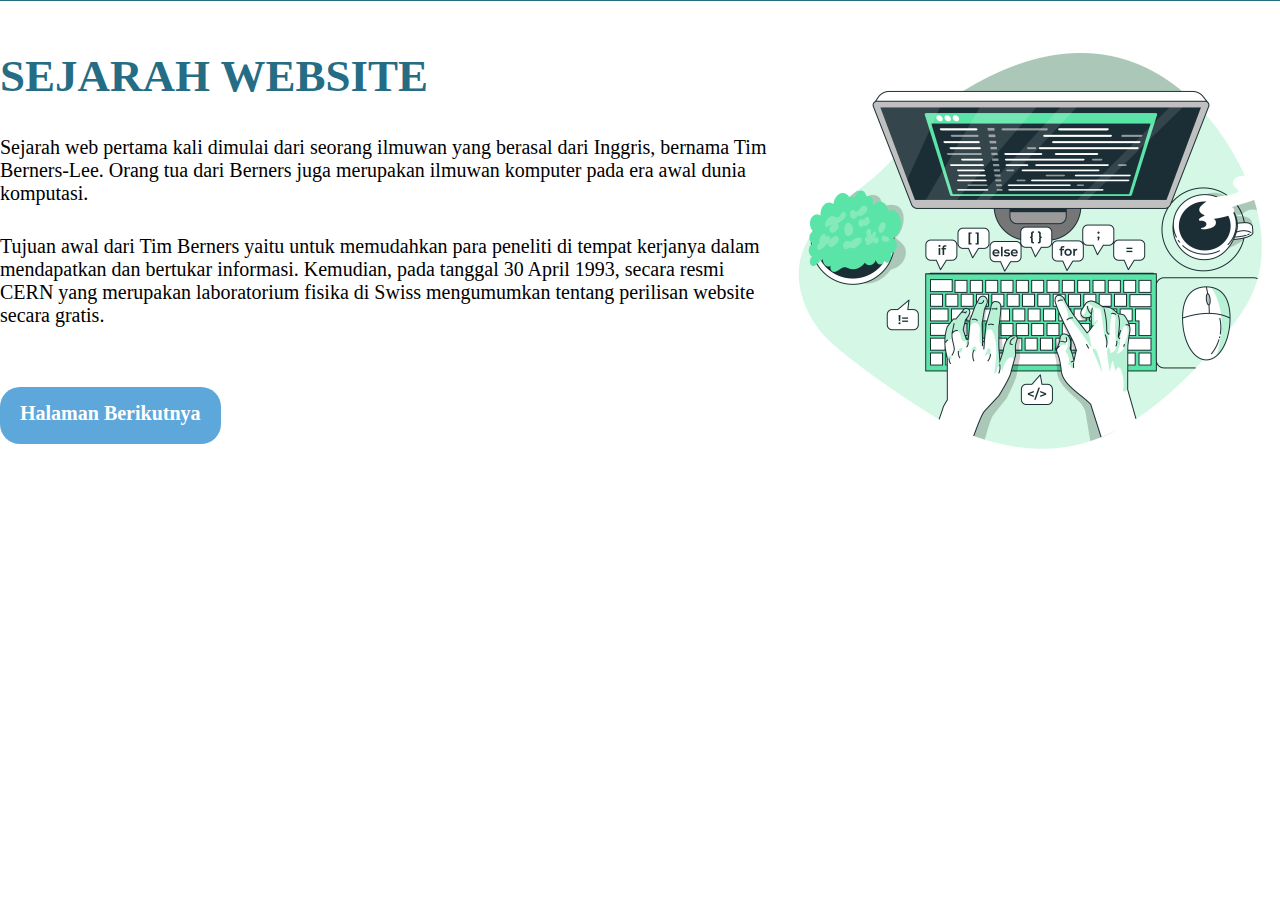
<file: Fungsi.html>
<!DOCTYPE html>
<html lang="en">
<head>
    <meta charset="UTF-8">
    <meta http-equiv="X-UA-Compatible" content="IE=edge">
    <meta name="viewport" content="width=device-width, initial-scale=1.0">
    <title>PEMOGRAMAN WEB</title>
    <link rel="stylesheet" href="style.css">
</head>
<body>
    <nav>
        
    </nav>
    <section id="Fungsi">
		<div class="kolom">
            
			<h2 class ="diskripsi">SEJARAH WEBSITE</h2>
			<p>Sejarah web pertama kali dimulai dari seorang ilmuwan yang berasal dari Inggris, 
                bernama Tim Berners-Lee. Orang tua dari Berners juga merupakan ilmuwan komputer 
                pada era awal dunia komputasi. 

            </p>Tujuan awal dari Tim Berners yaitu untuk memudahkan para peneliti di tempat kerjanya 
                dalam mendapatkan dan bertukar informasi. Kemudian, pada tanggal 30 April 1993, secara resmi 
                CERN yang merupakan laboratorium fisika di Swiss mengumumkan tentang perilisan 
                website secara gratis.</p>

                <p><a href="kekurangan.html" class="tombol">Halaman Berikutnya</a></p>
		</div>
		<img src="html.jpg" alt="image" height="500" width="500"/>
    
    
</body>
</html>
</file>
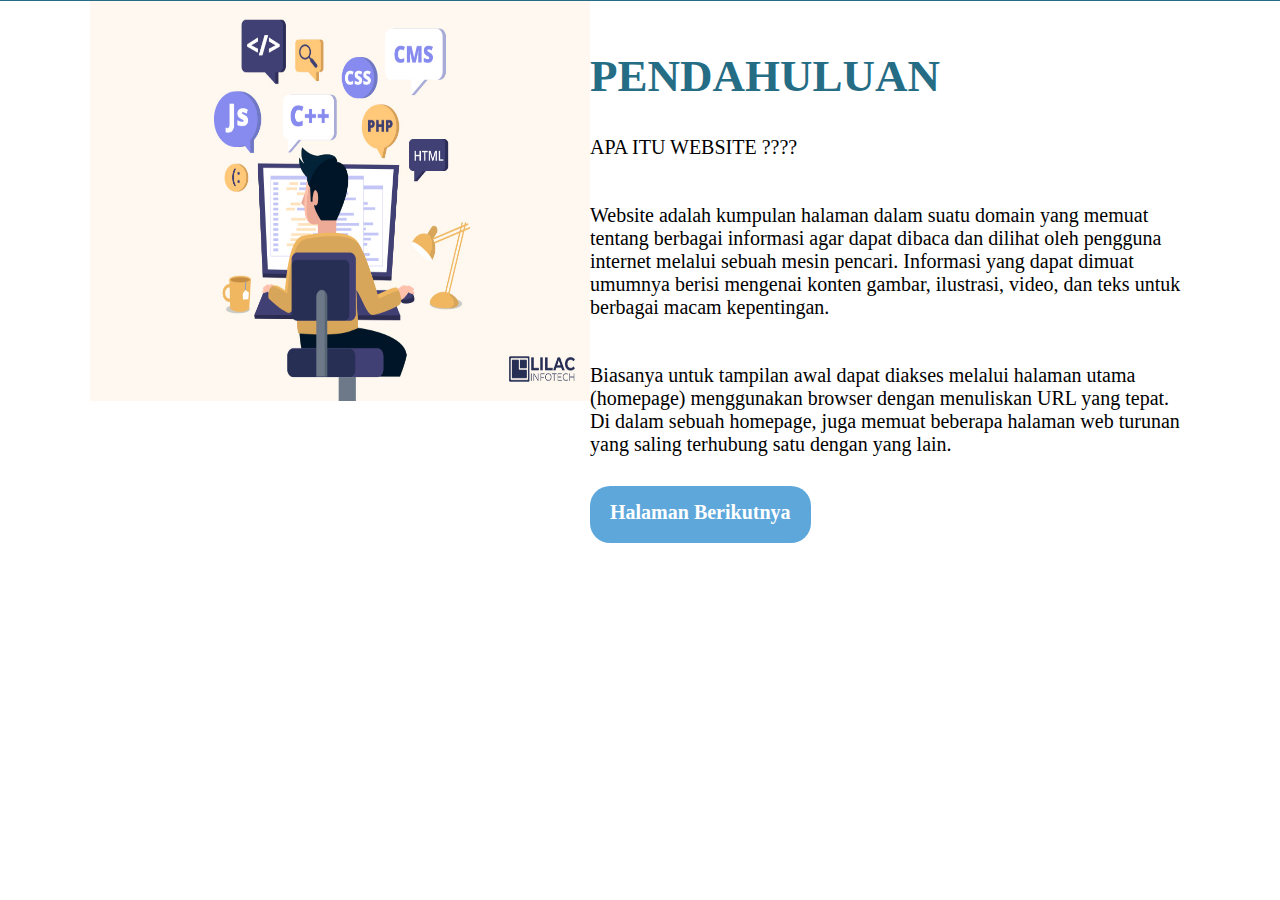
<file: home.html>
<!DOCTYPE html>
<html lang="en">
<head>
	<meta charset="UTF-8">
	<meta http-equiv="X-UA-Compatible" content="IE=edge">
	<meta name="viewport" content="width=device-width, initial-scale=1.0">
	<title>PEMOGRAMAN WEB</title>
	<link rel="stylesheet" href="style.css">
</head>
<body>
	
</body>
<nav>
	
</nav>
<div class="wrapper">
	<section id="home">
		<img src="Guidelines-to-b-a-good-programmer.jpg"style="width:500px;height:400px;"/>
		<div class="kolom">
			
			<h2>PENDAHULUAN</h2>
			<P>APA ITU WEBSITE ????</P>
			<P>Website adalah kumpulan halaman dalam suatu domain yang memuat tentang berbagai 
				informasi agar dapat dibaca dan dilihat oleh pengguna internet melalui 
				sebuah mesin pencari. Informasi yang dapat dimuat umumnya berisi mengenai 
				konten gambar, ilustrasi, video, dan teks untuk berbagai macam kepentingan.</P>

				<P>Biasanya untuk tampilan awal dapat diakses melalui halaman utama (homepage) 
				menggunakan browser dengan menuliskan URL yang tepat. Di dalam sebuah homepage, 
				juga memuat beberapa halaman web turunan yang saling terhubung satu dengan yang lain.</P>
			<p><a href="Fungsi.html" class="tombol">Halaman Berikutnya</a></p>
		</div>
	
	
</div>
</html>
</file>
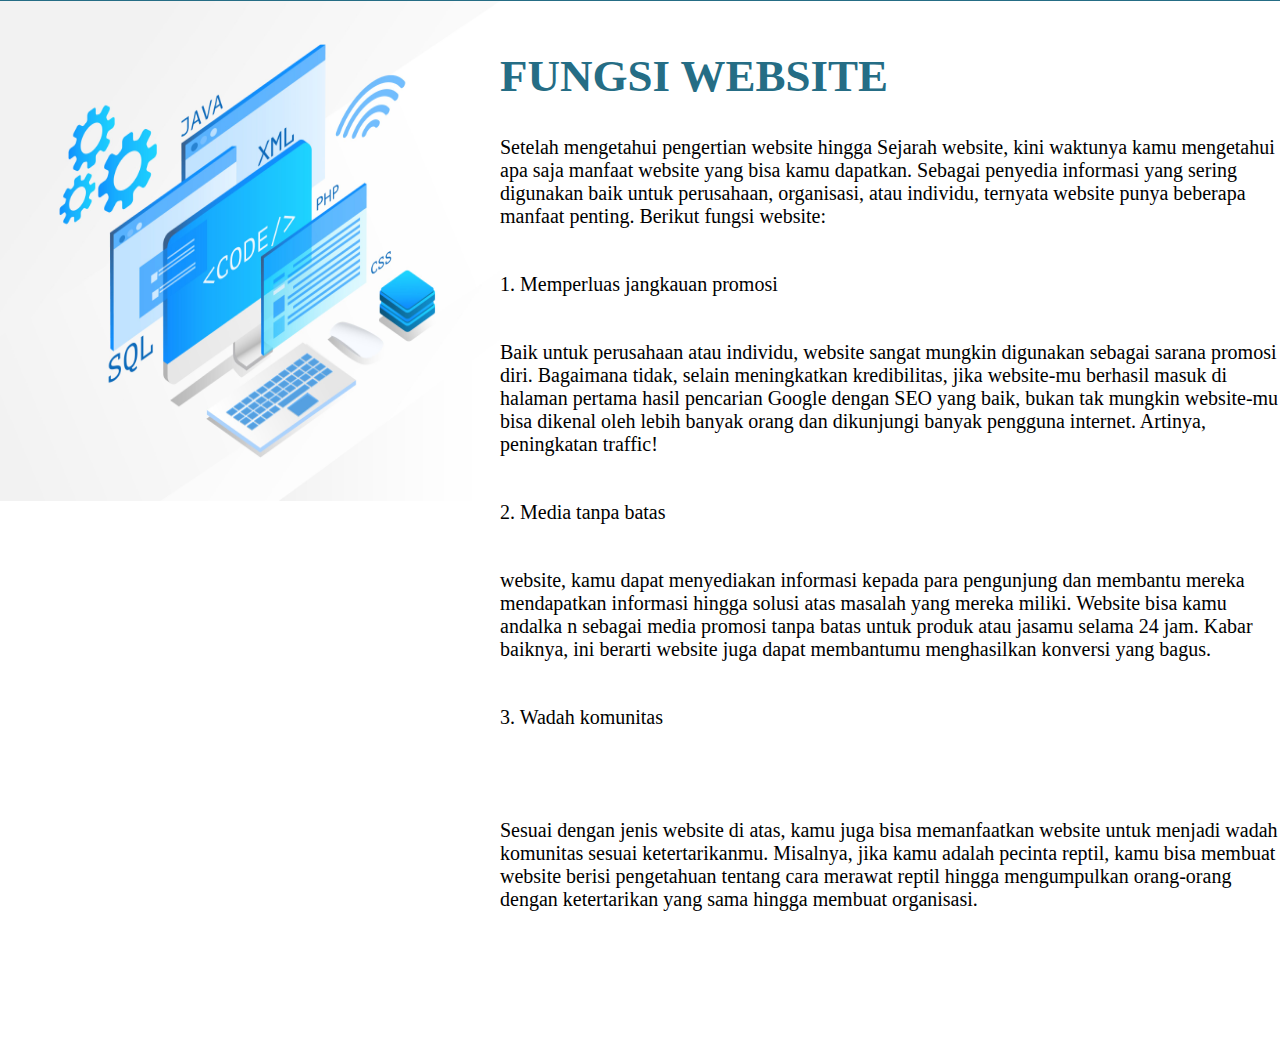
<file: kekurangan.html>
<!DOCTYPE html>
<html lang="en">
<head>
    <meta charset="UTF-8">
    <meta http-equiv="X-UA-Compatible" content="IE=edge">
    <meta name="viewport" content="width=device-width, initial-scale=1.0">
    <title>PEMOGRAMAN WEB</title>
    <link rel="stylesheet" href="style.css">
</head>
<body>
<nav>
    
</nav>
<section id="Fungsi">
    <img src="KEKURANGAN.jpeg" alt="image" height="500" width="500"/>
    <div class="kolom">
        
        <h2>FUNGSI WEBSITE</h2>
        <p>Setelah mengetahui pengertian website hingga Sejarah website, 
            kini waktunya kamu mengetahui apa saja manfaat website yang bisa kamu dapatkan. 
            Sebagai penyedia informasi yang sering digunakan baik untuk perusahaan, organisasi, atau 
            individu, ternyata website punya beberapa manfaat penting. Berikut fungsi website:
            </p>
            <P>1. Memperluas jangkauan promosi</P>
               <p>Baik untuk perusahaan atau individu, website sangat mungkin digunakan sebagai sarana 
                promosi diri. Bagaimana tidak, selain meningkatkan kredibilitas, jika website-mu berhasil 
                masuk di halaman pertama hasil pencarian Google dengan SEO yang baik, bukan tak mungkin 
                website-mu bisa dikenal oleh lebih banyak orang dan dikunjungi banyak pengguna internet. 
                Artinya, peningkatan traffic!</p>  
            <p>2. Media tanpa batas</p>
                <p>website, kamu dapat menyediakan informasi kepada para pengunjung dan membantu mereka 
                    mendapatkan informasi hingga solusi atas masalah yang mereka miliki. Website bisa kamu andalka
                    n sebagai media promosi tanpa batas untuk produk atau jasamu selama 24 jam. Kabar baiknya, 
                    ini berarti website juga dapat membantumu menghasilkan konversi yang bagus.</p>
            <p>3. Wadah komunitas<p>
            <p>Sesuai dengan jenis website di atas, kamu juga bisa memanfaatkan website untuk menjadi 
                wadah komunitas sesuai ketertarikanmu. Misalnya, jika kamu adalah pecinta reptil, 
                kamu bisa membuat website berisi pengetahuan tentang cara merawat reptil hingga mengumpulkan 
                    orang-orang dengan ketertarikan yang sama hingga membuat organisasi.</p>
    </div>
</section>



</body>
</html>
</file>
<file: style.css>
*{
  text-decoration: none;
  margin: 0px;
  padding: 0px;  
}

body {
    margin: 0;
    padding: 0px;
    font-family: 'Times New Roman', Times, serif;
}

.wrapper {
    width: 1100px;
    margin: auto;
    position: relative;
}

.logo a {
    font-size: 50px;
    font-weight: 800px;
    float: left;
    font-family: 'Times New Roman', Times, serif;
    color: #256D85;
}

.menu {
    float: right;
    background: #5DA7DB;
    border-radius: 10px;
    margin-top: 10px;
    padding: 10px 10px 10px;
    color: #FFFFFF;
    cursor: pointer;
    font-weight: bold;
}

nav {
    width: 100%;
    margin: auto;
    display: flex;
    line-height: 80px;
    position: sticky;
    position: webkit-sticky;
    top: 0;
    background: #FFFFFF;
    z-index: 1;
    border-bottom: 1px solid #256D85;
}

nav ul {
    list-style-type: none;
    margin: 0;
    padding: 0;
    overflow: hidden;
}

nav ul li {
    float: left;
}

nav ul li a {
    color: black;
    font-weight: bold;
    text-align: center;
    padding: 0px 16px 0px 16px;
    text-decoration: none;
}

nav ul li a:hover {
    text-decoration: underline;
}

section {
    font-size: 20PX;
    margin: auto;
    display: flex;
    margin-bottom: 50px;
}

.kolom {
    margin-top: 50px;
    margin-bottom: 50px; 
    
}

.kolom .deskripsi {
    font-size: 20px;
    font-weight: bold;
    font-family:'Times New Roman', Times, serif;
    color: #256D85;
}
h2 {
    font-family: 'Times New Roman', Times, serif ;
    font-weight: 800;
    font-size: 45px;
    margin-bottom: 20px;
    color: #256D85;
    width: 100%;
    line-height: 50px;
}

a.tombol{
    background: #5DA7DB;
    border-radius: 20px;
    margin-top: 20px;
    padding: 15px 20px 20px;
    color: #FFFFFF;
    cursor: pointer;
    font-weight: bold;
}

a.tombol:hover{
    background: #FB2576;
    text-decoration: none;
}

p{
    font-size: 20px ;
    margin: 15px 0px 15px 0px;
    padding: 15px 0px 15px 0px;
}
</file>
